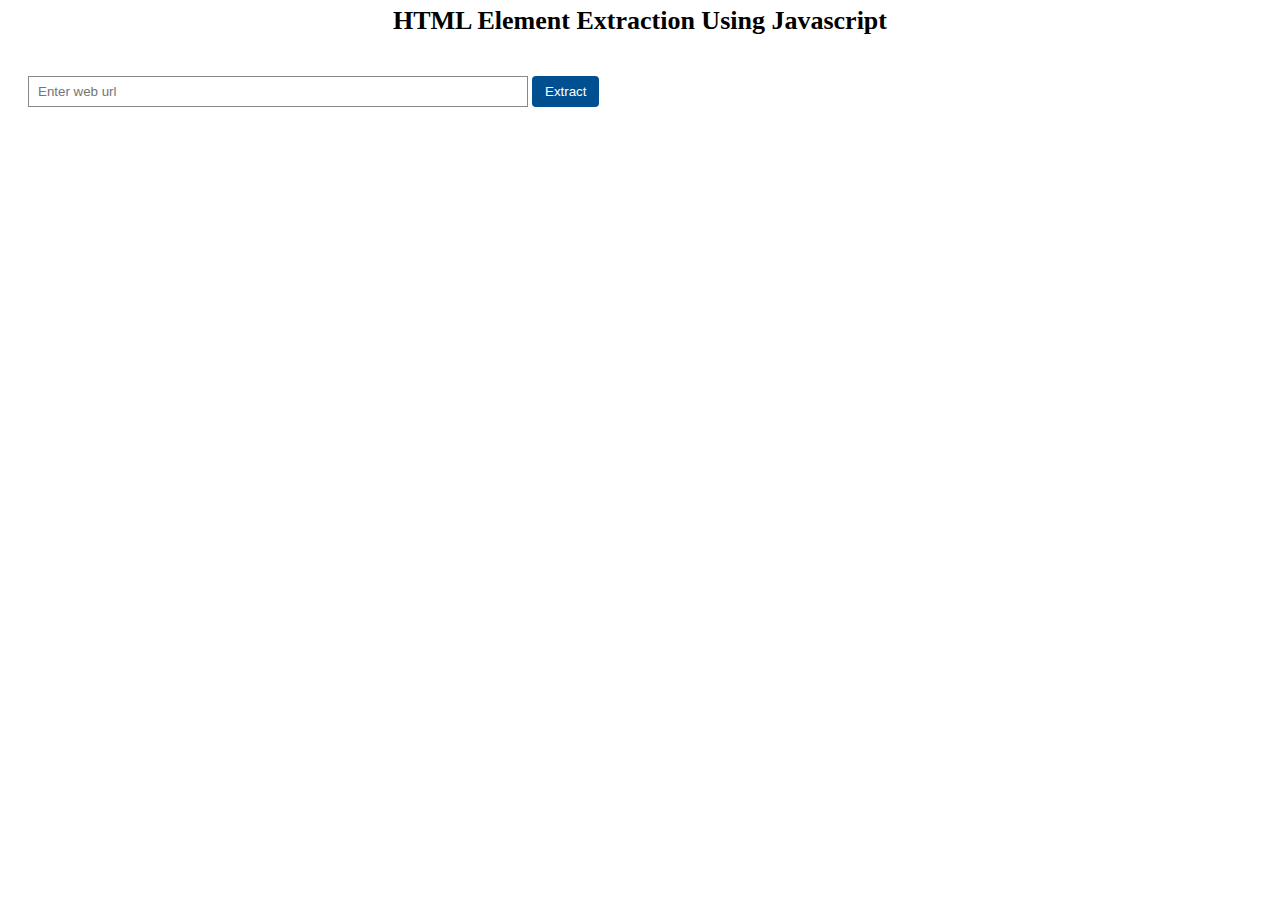
<file: element-extraction/index.html>
<html>
<head lang="en">
    <meta charset="UTF-8">
    <link rel="stylesheet" href="styles/style.css"/>
    <title>HTML Element extraction using javascript</title>
    <script   src="https://code.jquery.com/jquery-3.1.1.min.js"   integrity="sha256-hVVnYaiADRTO2PzUGmuLJr8BLUSjGIZsDYGmIJLv2b8="   crossorigin="anonymous"></script>
    <script src="js/extractor.js"></script>
</head>
<body>
<div class="page">

<!-- 

    <div class="header">
        <img src="img/logo.png"/>
    </div> -->

    <div class="wrapper">
	<h1>HTML Element Extraction Using Javascript</h1>
        <div class="search">
            <input id="webUrlId" type="text" placeholder="Enter web url">
            <button type="button"
                    onclick="extractElements();">Extract</button>
        </div>
        <div class="demowrap">
            <div id="demo"></div>
            <div id="elements"></div>
        </div>
    </div>
    <div class="footer">

    </div>

</div>
</body>
</html>
</file>
<file: element-extraction/styles/style.css>
.header img {
width:150px;
padding:20px 0;
}
.header {
 margin: 0 0 48px;
 text-align: center;
 background: #004f90 none repeat scroll 0 0;
    width:100%;
}
button {
	background: #004f90 none repeat scroll 0 0;
	border: medium none;
    border-radius: 4px;
    color: white;
    padding: 8px 13px;
}	
#webUrlId {
 border: 1px solid #888;
    padding: 7px 9px;
    width: 500px;
}
#demo{
    display: none !important;
}
.wrapper {
    margin:0 20px 30px;
    line-height: 25px;
}
h3{
    color:#004f90;
}
h1 {
    text-align: center;
    margin: 0 0 43px;
    font-size: 26px;
	}
</file>
